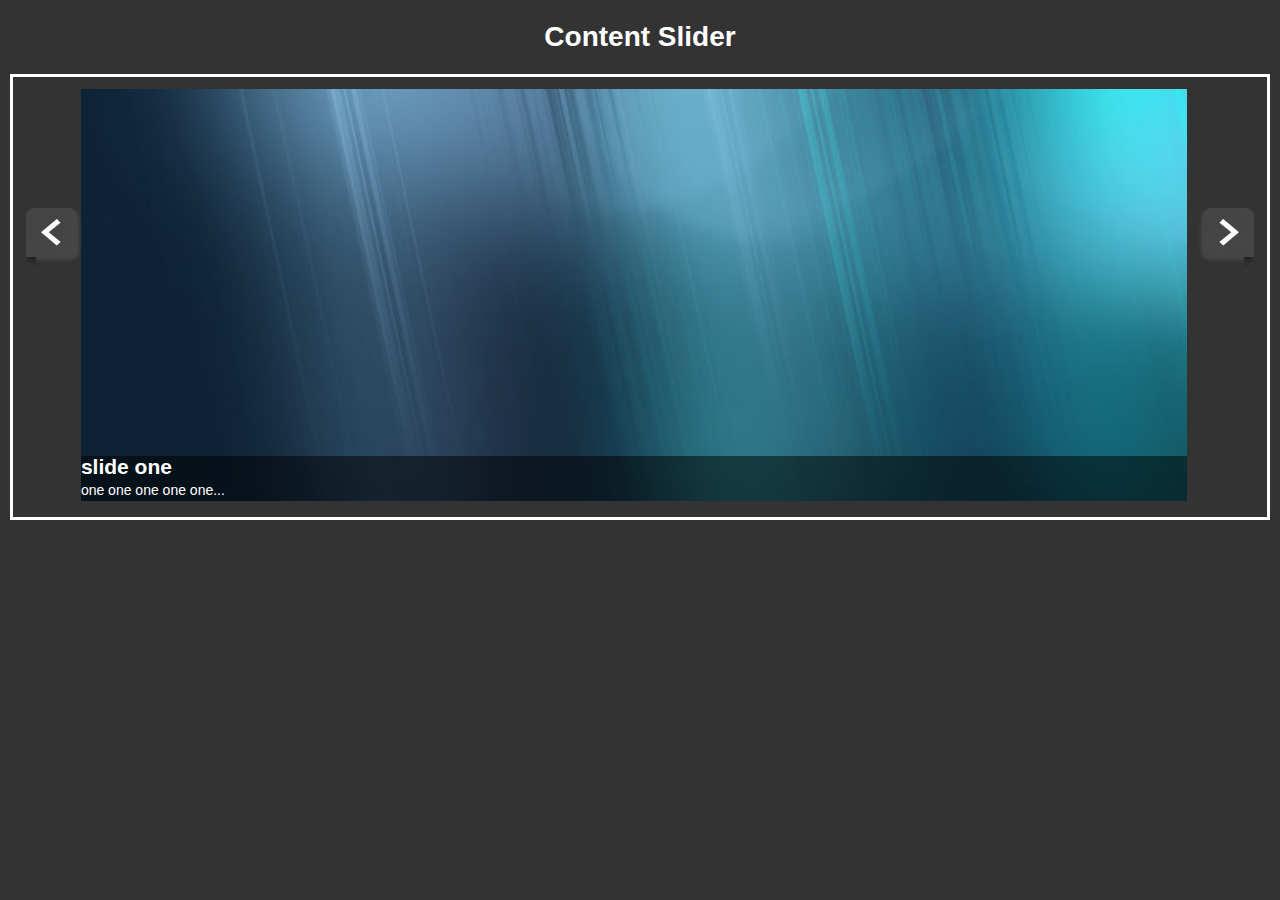
<file: index.html>
<!DOCTYPE html>
<html lang="en">
    <head>
        <title>jQuery Slider</title>
        <script src="https://ajax.googleapis.com/ajax/libs/jquery/3.6.0/jquery.min.js"></script>
        <link rel="stylesheet" href="css/sliderStyle.css">
        <script src="js/sliderJs.js"></script>
    </head>

    <body onresize="resize()">
        <div id="container">

            <header>
                <h1>Content Slider</h1>
            </header>

            
            <div id = "slider">
               
                <div class="slide">
                    <img class="slideImg" src="img/slide1.jpg" alt="slide1">
                    <div class="slide-copy">
                        <h2>slide one</h2>
                        <p>one one one one one...</p>
                    </div>
                    
                </div>

                <div class="slide">
                    <img class="slideImg" src="img/slide2.jpg" alt="slide2">
                    <div class="slide-copy">
                        <h2>slide two</h2>
                        <p>two two two two two...</p>
                    </div>
                    
                </div>

                <div class="slide">
                    <img class="slideImg" src="img/slide3.jpg" alt="slide3">
                    <div class="slide-copy">
                        <h2>slide three</h2>
                        <p>three three three three three...</p>
                    </div>
                    
                </div>

                <div class="slide">
                    
                    <img class="slideImg" src="img/slide4.jpg" alt="slide4">
                    <div class="slide-copy">
                        <h2>slide four</h2>
                        <p>four four four four four...</p>
                    </div>
                </div>

                <div class="slide">

                    <img class="slideImg" src="img/slide5.jpg" alt="slide5">
                    <div class="slide-copy">
                        <h2>slide five</h2>
                        <p>five five five five five...</p>
                    </div>
                    
                </div>

                <img src="img/arrow-right.png" alt="arrow-right" id="next">
                <img src="img/arrow-left.png" alt="arrow-left" id="prev">    
                
            </div>
            
            
            
           
        </div>
    </body>
</html>
</file>
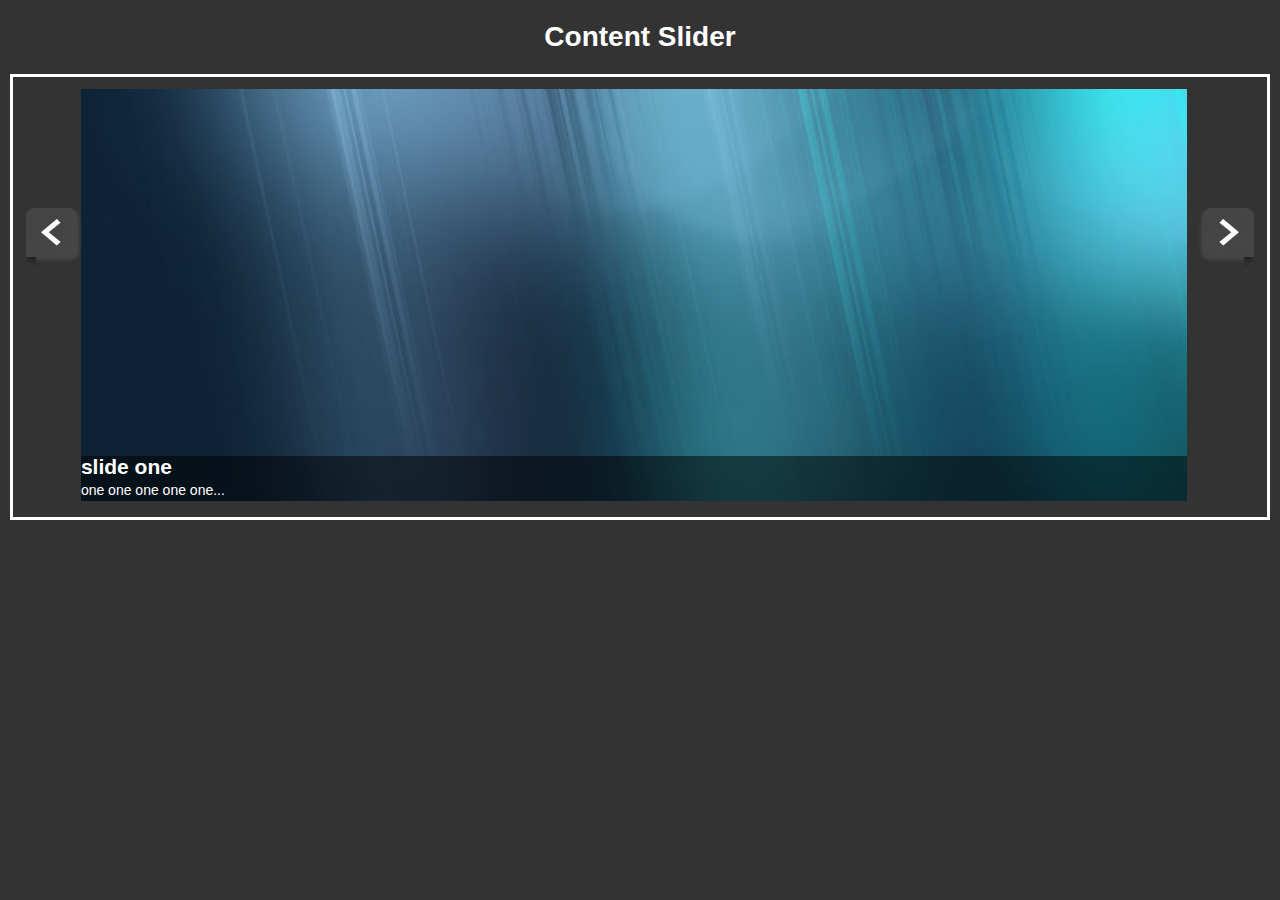
<file: slider.html>
<!DOCTYPE html>
<html lang="en">
    <head>
        <title>jQuery Slider</title>
        <script src="https://ajax.googleapis.com/ajax/libs/jquery/3.6.0/jquery.min.js"></script>
        <link rel="stylesheet" href="css/sliderStyle.css">
        <script src="js/sliderJs.js"></script>
    </head>

    <body onresize="resize()">
        <div id="container">

            <header>
                <h1>Content Slider</h1>
            </header>

            
            <div id = "slider">
               
                <div class="slide">
                    <img class="slideImg" src="img/slide1.jpg" alt="slide1">
                    <div class="slide-copy">
                        <h2>slide one</h2>
                        <p>one one one one one...</p>
                    </div>
                    
                </div>

                <div class="slide">
                    <img class="slideImg" src="img/slide2.jpg" alt="slide2">
                    <div class="slide-copy">
                        <h2>slide two</h2>
                        <p>two two two two two...</p>
                    </div>
                    
                </div>

                <div class="slide">
                    <img class="slideImg" src="img/slide3.jpg" alt="slide3">
                    <div class="slide-copy">
                        <h2>slide three</h2>
                        <p>three three three three three...</p>
                    </div>
                    
                </div>

                <div class="slide">
                    
                    <img class="slideImg" src="img/slide4.jpg" alt="slide4">
                    <div class="slide-copy">
                        <h2>slide four</h2>
                        <p>four four four four four...</p>
                    </div>
                </div>

                <div class="slide">

                    <img class="slideImg" src="img/slide5.jpg" alt="slide5">
                    <div class="slide-copy">
                        <h2>slide five</h2>
                        <p>five five five five five...</p>
                    </div>
                    
                </div>

                <img src="img/arrow-right.png" alt="arrow-right" id="next">
                <img src="img/arrow-left.png" alt="arrow-left" id="prev">    
                
            </div>
            
            
            
           
        </div>
    </body>
</html>
</file>
<file: css/sliderStyle.css>
*{
	margin:0;
	padding:0;
}

body{
	font-family:'Arial', sans-serif;
	font-size:14px;
	color:#fff;
	background:#333;
	line-height:1.6em;
	box-sizing: border-box;
}

header{
	margin: 1%;
	padding: 1%;
}
h1{
	text-align: center;
}

#slider{
	
	width: 96%;
	height: 73vh;
	padding: 1%;
	margin: auto;
	border: #fff solid 3px;
}
.slide{
	position: absolute;
    margin: auto;
    width: 96%;
    
}
.slide img{
	position:absolute;
	display: inline-block;
	margin-left: 4.5%;
	width: 90%;
}
.slide-copy{
	position: relative;
	background-color: rgba(0, 0, 0, 0.5);
	z-index: 4;
	margin-left: 4.5%;
}
#next{
	position: absolute;
	display: inline-block;
	z-index: 1;
	
	right: 2%;
	cursor: pointer;
	
}
#prev{
	position: absolute;
	display: inline-block;
	z-index: 1;
	
	left: 2%;
	cursor: pointer;
}
</file>
